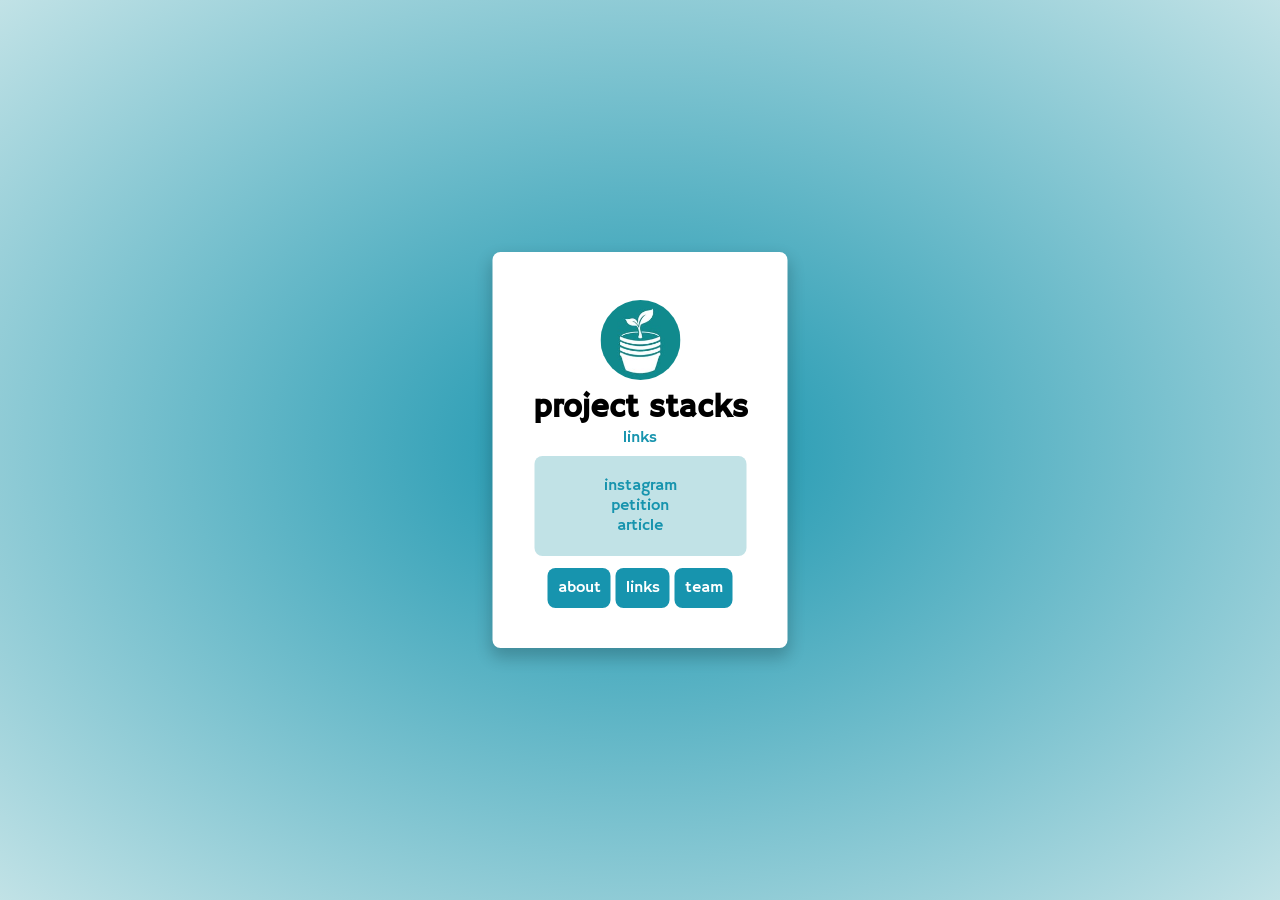
<file: links.html>
<!DOCTYPE html>
<html lang="en">
<head>
    <meta charset="UTF-8">
    <meta name="viewport" content="width=device-width, initial-scale=1.0">
    <title>project stacks</title>
    <link rel="stylesheet" href="style.css">
    <link rel="preconnect" href="https://fonts.googleapis.com">
    <link rel="preconnect" href="https://fonts.gstatic.com" crossorigin>
    <link href="https://fonts.googleapis.com/css2?family=Hammersmith+One&display=swap" rel="stylesheet">
    <link rel="icon" type="image/jpeg" href="logo.jpg">
    <script src="script.js"></script>
</head>
<body>
    <div id="titleCard">
        <img id="logo" src="logo.jpg"/>
        <h1 class="title">shhh secret easter egg</h1>
        <p>links</p>
        <div id="contactLinks">
            <a class="contactLink" href="https://www.instagram.com/projectstack26/">instagram</a>
            <a class="contactLink" href="https://docs.google.com/forms/d/e/1FAIpQLScYS5s6Y4G7e5c4pEYE-VKHlNpnJ_P_-kf1cWLtN1tcwFecHg/viewform?fbclid=PAZXh0bgNhZW0CMTEAc3J0YwZhcHBfaWQPOTM2NjE5NzQzMzkyNDU5AAGnHJ5Tdk_DPU3oFXBGG2eD1xEsvdHLBWNvfobS8FYjEEmsWhqyrPVD6JUwSKo_aem_fJ-d-Vp--CbrcQT8WwVlPw">petition</a>
            <a class="contactLink" href="https://theburlingameb.org/12360/features/project-stack-merges-creativity-initiative-to-fight-black-plastic/">article</a>
        </div>
        <div id="links">
            <a class="link" href="./">about</a>
            <a class="link" href="links.html">links</a>
            <a class="link" href="team.html">team</a>
        </div>
    </div>
</body>
</html>
</file>
<file: style.css>
:root {
    /*fonts*/
    --hammersmith: "Hammersmith One";
    /*colors*/
    --light-blue: #c1e2e6;
    --main-blue: #1794ae;
    --green: #2F6B3F;
    --white: #FFFFFF;
}
* {
    padding: 0;
    margin: 0;
}
img {
    width: 200px;
    padding: 8px;
    overflow: hidden;
    border-radius: 8px;
}
#plants {
    border-radius: 8px;
    border-color: var(--light-blue);
}
body {
    text-align: center;
    font-family: var(--hammersmith);
    min-height: 100vh;
    background-image: radial-gradient(#1794ae, #c1e2e6) !important;
}
p {
    color: var(--main-blue);
}
#titleCard {
    background-color: var(--white);
    margin: 0 auto;
    display: flex;
    align-items: center;
    flex-direction: column;
    padding: 40px;
    border-radius: 8px;
    position: absolute;
    top: 50%;
    left: 50%;
    transform: translate(-50%, -50%);
    box-shadow: 0px 8px 16px 2px rgba(0, 0, 0, 0.2);
}
.title {
    color: var(--white);
}
.link {
    display: inline-block;
    color: var(--white);
    text-decoration: none;
    background-color: var(--main-blue);
    border-radius: 8px;
    padding: 10px;
    margin-top: 4px;
    transition: all 0.3s ease-in-out;
}
.link:hover {
    color: var(--main-blue);
    background-color: var(--light-blue);
    transform: translateY(-4px);
}
#profileDiv {
    display: grid;
    grid-template-columns: repeat(3, 1fr);
    justify-content: center;
    padding: 8px;
}
.profile {
    display: flex;
    flex-direction: column;
    justify-content: center;
}
.linkedin {
    color: var(--main-blue);
    text-decoration: none;
}
.linkedin:hover {
    text-decoration: underline wavy;
}
#contactLinks {
    display: flex;
    flex-direction: column;
    justify-content: center;
    background-color: var(--light-blue);
    border-radius: 8px;
    padding: 20px;
    margin: 8px;
    width: 80%;
}
.contactLink {
    color: var(--main-blue);
    text-decoration: none;
}
.contactLink:hover {
    text-decoration: underline wavy;
}
#logo {
    width: 80px;
    border-radius: 100%;
}
.modalTrigger {
    cursor: pointer;
    transition: transform 0.3s ease-in-out;
}
.modalTrigger:hover {
    transform: scale(1.05);
}
.modal {
    display: none;
    position: fixed;
    z-index: 1000;
    left: 50%;
    top: 50%;
    background-color: var(--white);
    align-items: center;
    justify-content: center;
    flex-direction: column;
    border-radius: 8px;
    box-shadow: 0px 8px 16px 2px rgba(0, 0, 0, 0.2);
    transform: translate(-50%, -50%);
    padding: 70px;
}
.modalWrapper {
    text-align: center;
}
.modalContent {
    width: 500px;
    height: auto;
    max-height: 70vh;
    object-fit: contain;
}
#caption {
    color: var(--main-blue);
    margin-top: 8px;
}
.closeBtn {
    position: absolute;
    top: 20px;
    right: 35px;
    color: var(--light-blue);
    font-size: 40px;
    font-weight: bold;
    cursor: pointer;
    margin-bottom: 20px;
}
.closeBtn:hover {
    color: var(--main-blue);
}
</file>
